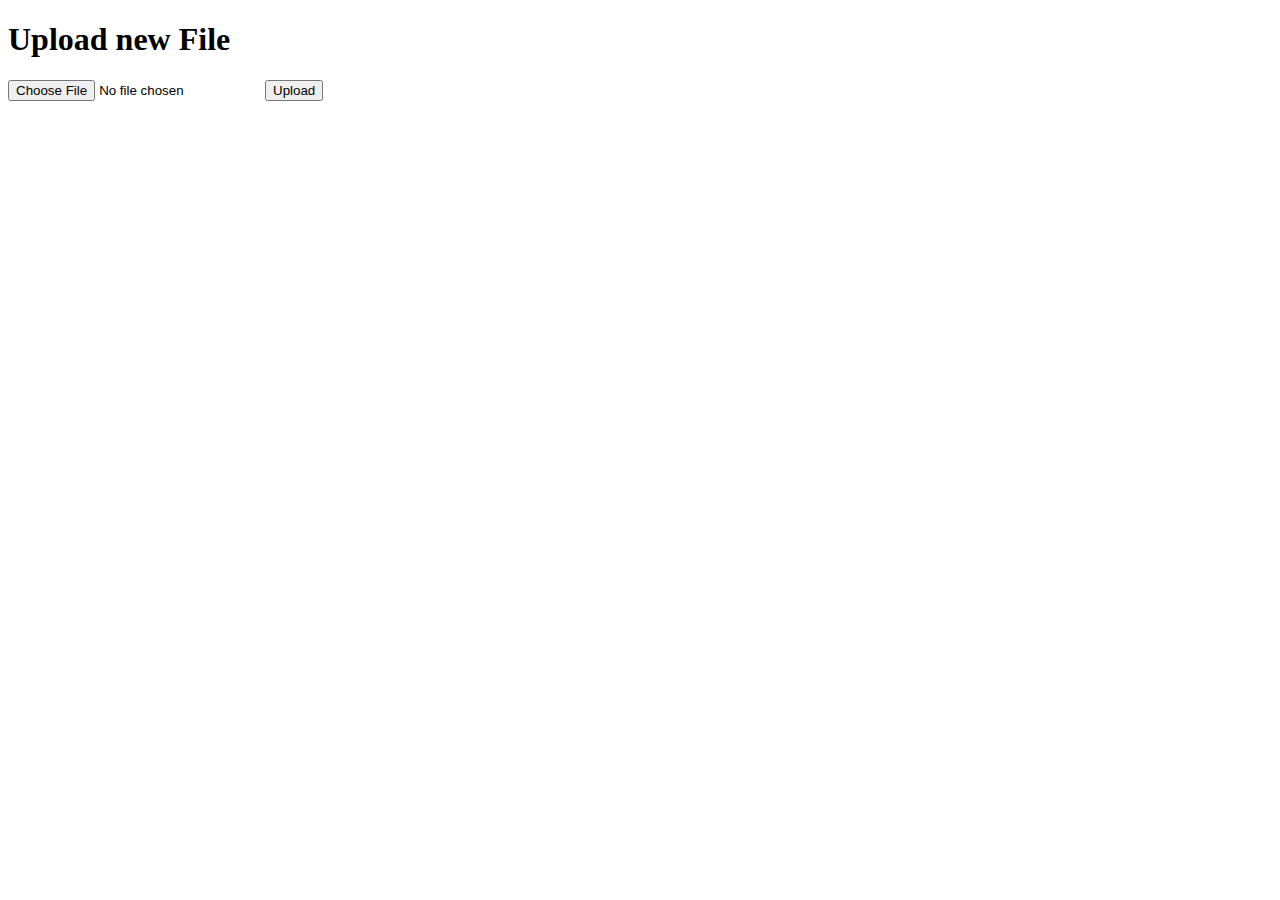
<file: templates/upload.html>
<!doctype html>
<html>
    <head>
        <title>Wave Payroll System</title>
    </head>

    <h1>Upload new File</h1>
    <form method='post' enctype='multipart/form-data'>
      <p><input type='file' name='csv_file'>
         <input action="/upload" type='submit' value='Upload'>
    </form>
</html>
</file>
